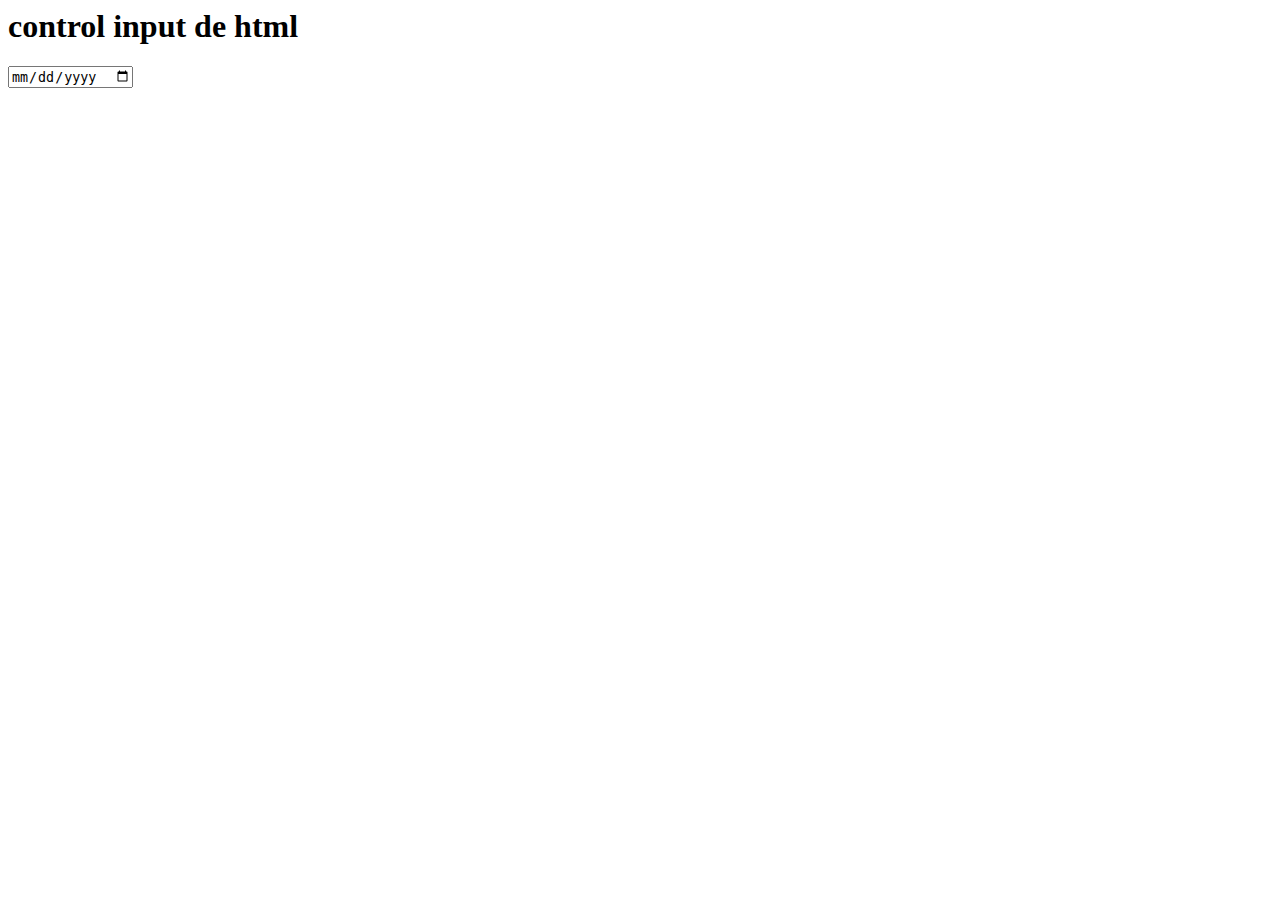
<file: parcial/html10 formulario input.html>
<html lang="es">
<head>      
  <meta charset="UTF-8">
     <title>contol input</title>
</head>
<body>
    <h1>control input de html</h1>
    <input type="date" name="fecha" id="fecha">  
</body>
</html>
</file>
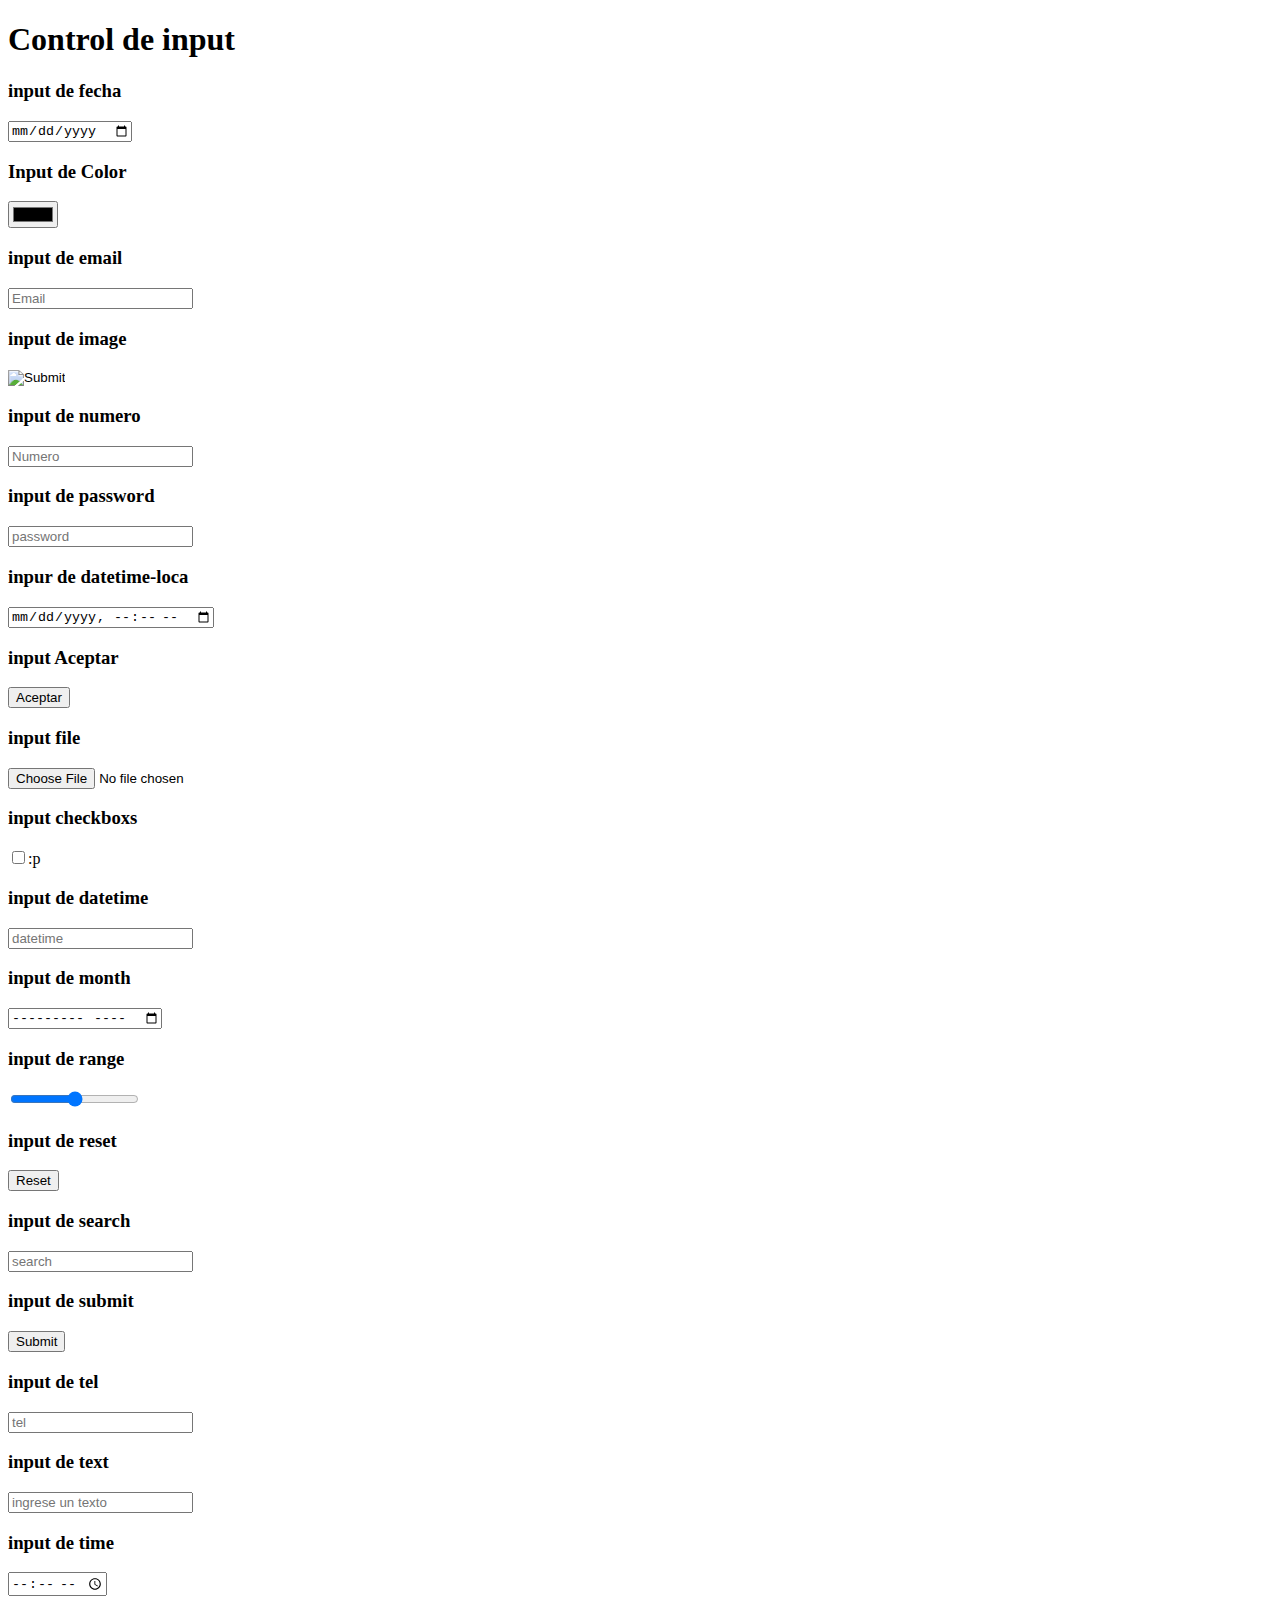
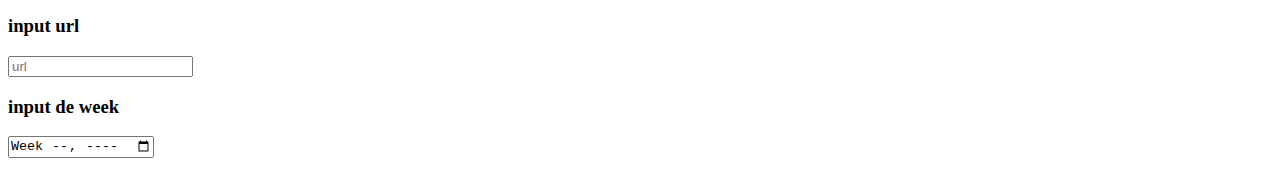
<file: parcial/html10.html>
<!DOCTYPE html>
<html lang="en">
<head>
    <meta charset="UTF-8">
    <title>atributos input</title>
</head>
 <h1>Control de input</h1>
   <h3>input de fecha</h3>
    <input type="date" name="fecha" id="fecha">
    <br>
    
    
    <h3> Input de Color</h3>
    <input type="color" name="red" id="black">
    <br>
    <h3>input de email</h3>
    <input type="email" placeholder="Email">
    <br>
    <h3>input de image</h3>
    <input type="image"  >
    <br>
    <h3>input de numero</h3>
    <input type="number" placeholder="Numero">
    <br>
    <h3>input de password</h3>
    <input type="password" placeholder="password">
    <br>
    <h3>inpur de datetime-loca </h3>
   <input type="datetime-local">
   <h3> input Aceptar</h3>
   <input type="button" value="Aceptar">
   <h3>input file</h3>
   <input type="file">
   <h3>input checkboxs</h3>
 <label > <input type="checkbox" name="chk:p" id="chk:p">:p</label>
   <h3>input de datetime</h3>
   <input type="datetime" placeholder="datetime">
   <h3> input de month</h3> 
    <input type="month">
    <h3>input de range</h3>
    <input type="range">
    <h3>input de reset</h3>
    <input type="reset">
    <h3>input de search</h3>
    <input type="search" placeholder="search">
    <h3>input de submit</h3>
    <input type="submit">
    <h3>input de tel</h3>
    <input type="tel" placeholder="tel">
<h3>input de text</h3>
  <input type="text" placeholder="ingrese un texto">

  <h3>input de time</h3>
  <input type="time">
  <h3>input url</h3>
<input type="url" placeholder="url">
     <h3>input de week</h3>
     <input type="week">
     <h3></h3>

</body>
</html>
</file>
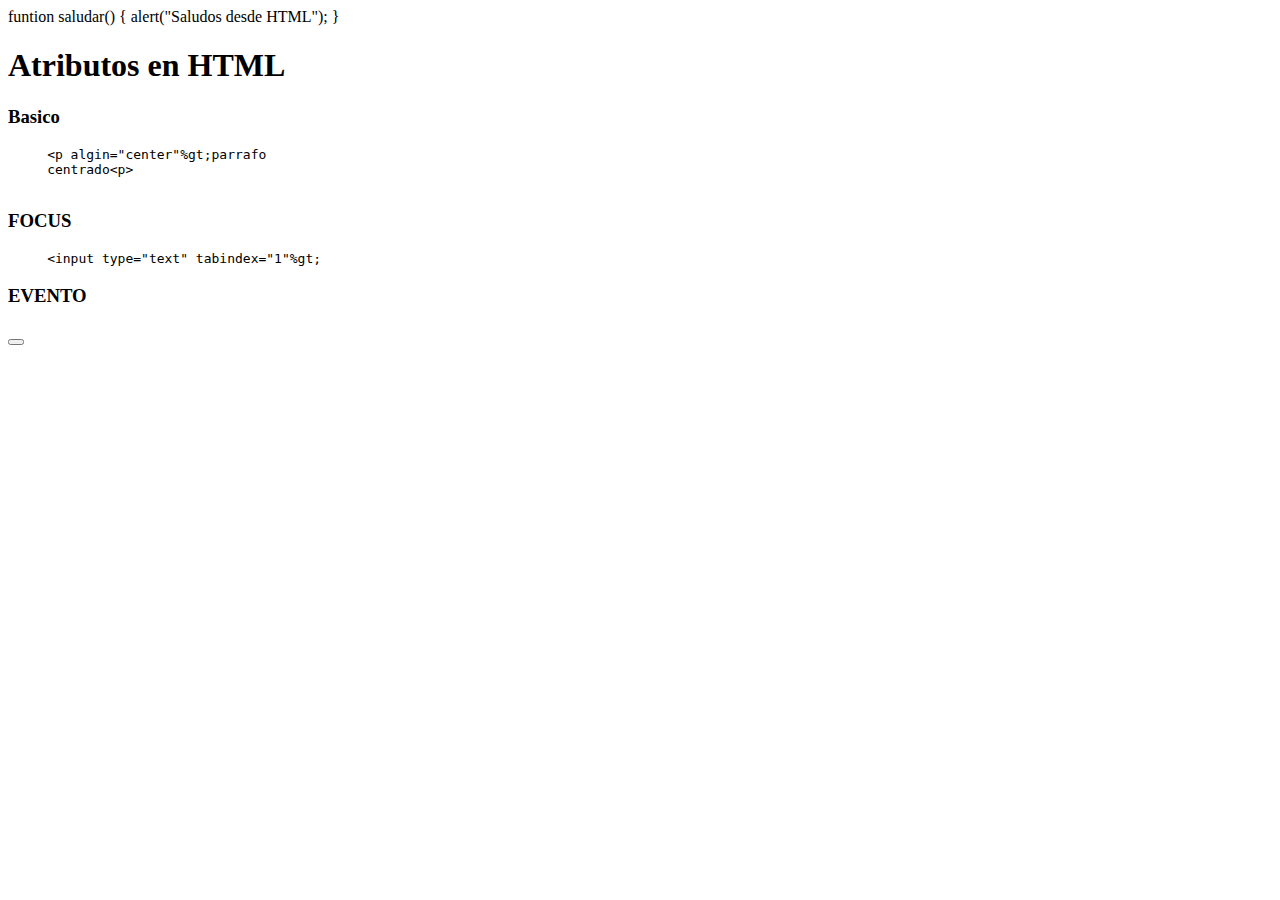
<file: parcial/html2.html>
<!DOCTYPE html>
<html lang="es">
<head>
  <meta charset="UTF-8">
     <meta charset pagina en HTML</title>
<scipt>
funtion saludar() {
    alert("Saludos desde HTML");
}
</script>  
</head>
<body>
   <h1>Atributos en HTML</h1>
   <h3>Basico</h3>
<pre>
     &lt;p algin="center"%gt;parrafo
     centrado&lt;p&gt;
   </pre>
<h3>FOCUS</h3>
<pre>
     &lt;input type="text" tabindex="1"%gt;
</pre>
<h3>EVENTO<h3>
<button onclick="saludar()"</button>
   </pre>
</body>
</html>
</file>
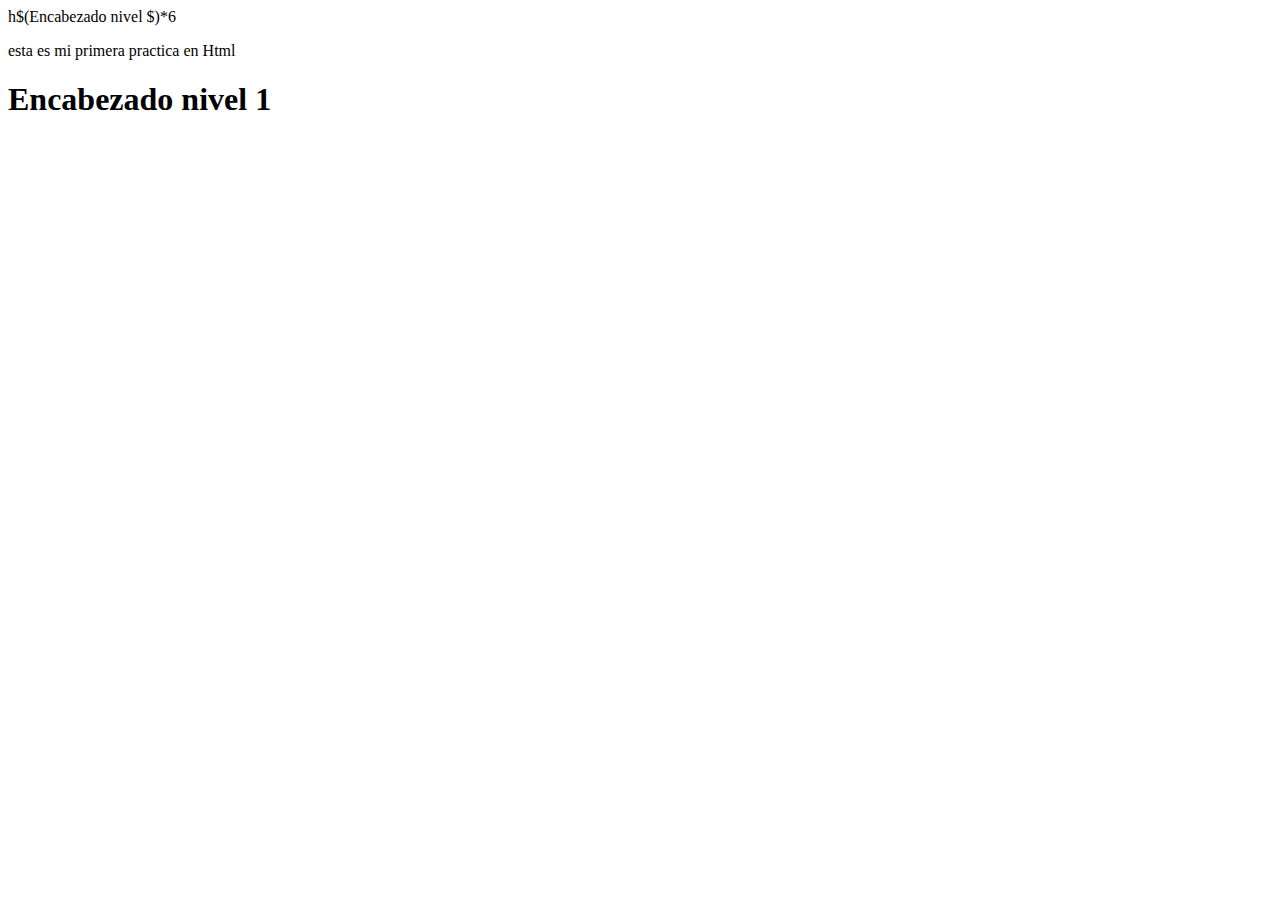
<file: parcial/html3.html>
<!DOCTYPE html>
<html lang="es">
<head>
     <meta charset pagina en HTML>
     <title> hola</title>
</head>
<body>
   h$(Encabezado nivel $)*6
<p> esta es mi primera practica en Html</p>
<h1>Encabezado nivel 1</h1>
</file>
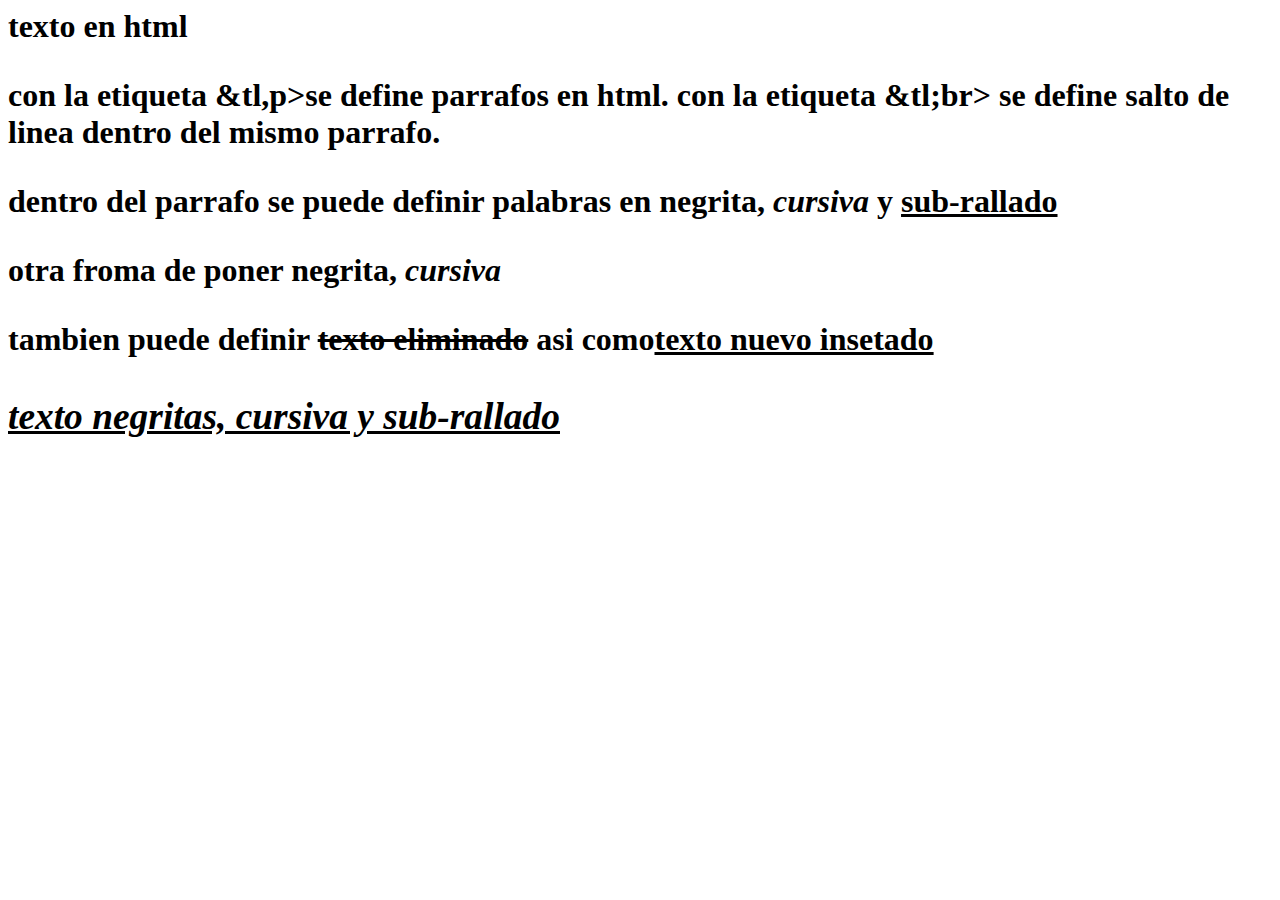
<file: parcial/html4.html>
<DOCTYPE html>
<html lang="es">
<head>      
  <meta charset="UTF-8">
     <title> textos en html</title>
</head>
<body>
      <h1>texto en html<h1>
      <p>con la etiqueta &tl,p&gt;se define parrafos en html. con la etiqueta &tl;br&gt; se define salto de linea <b> dentro del mismo parrafo.</p>
      <!-------comentario--------->
      <p> dentro del parrafo se puede definir palabras en <b>negrita</b>, <i>cursiva</i> y <u>sub-rallado</u></p>
      <p>otra froma de poner
      <strong>negrita</strong>, <em>cursiva</em></p>
      <p>tambien puede definir <del>texto eliminado</del> asi como<ins>texto nuevo insetado</p>
      <h3><i><u> texto negritas, cursiva y sub-rallado</u></i></h3>
      </body>
      </html>
</file>
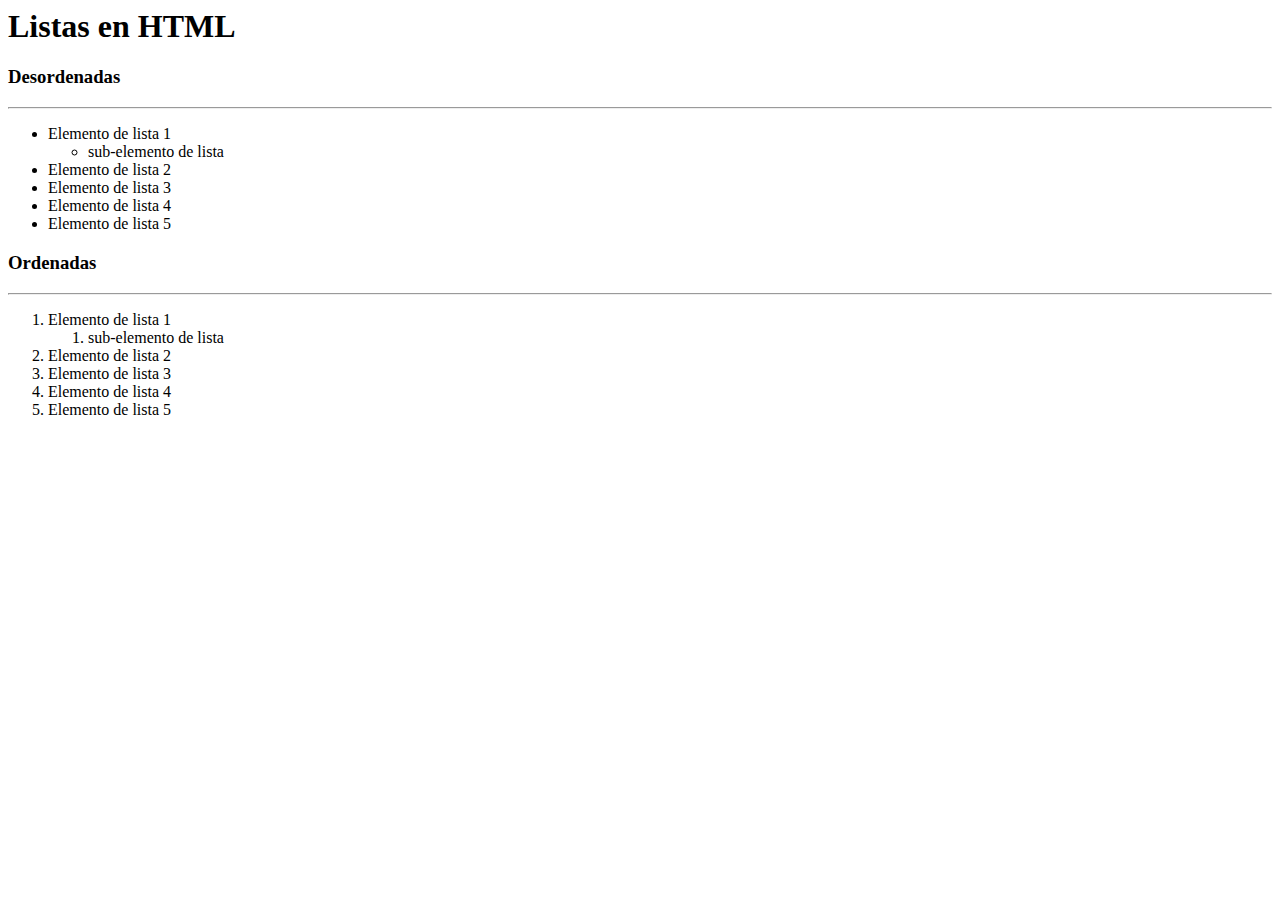
<file: parcial/html5.html>
<html lang="es">
<head>      
  <meta charset="UTF-8">
     <title> textos en html</title>
</head>
<body>
     <h1>Listas en HTML</h1>
     <!----------------Desordenada------------------->
     <h3>Desordenadas</h3>
     <hr>
     <ul>       
         <li>
             Elemento de lista 1
        <ul>
             <li>sub-elemento de lista</li>
             </ul>     
         
         </li>
         <li>Elemento de lista 2</li>
         <li>Elemento de lista 3</li>
         <li>Elemento de lista 4</li>
         <li>Elemento de lista 5</li>
         </ul>
     <!-------------------/desordenadas-------------->
     <!-------------------Ordenadas------------------>
     <h3>Ordenadas</h3>
     <hr>
      <ol>       
         <li>
             Elemento de lista 1
        <ol>
             <li>sub-elemento de lista</li>
             </ol>     
         
         </li>
         <li>Elemento de lista 2</li>
         <li>Elemento de lista 3</li>
         <li>Elemento de lista 4</li>
         <li>Elemento de lista 5</li>
         </ol>
     
     <!------------------Ordenadas------------------->

</body>
</html>
</file>
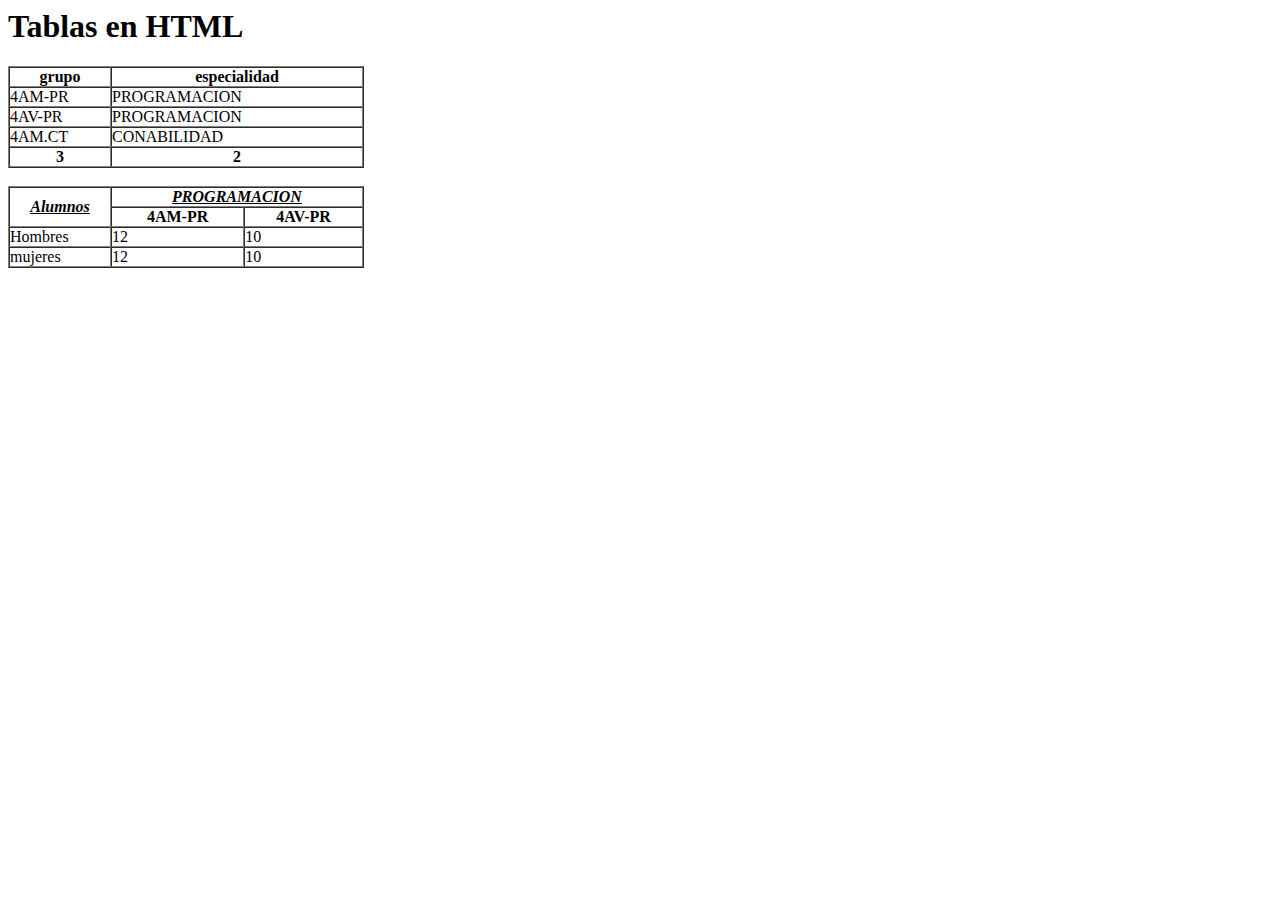
<file: parcial/html6 tablas.html>
<html lang="es">
<head>      
  <meta charset="UTF-8">
     <title> textos en html</title>
</head>
<body>
     <h1>Tablas en HTML</h1>
     <table border="1" cellpadding="0" cellspacing="0">
           <thead>
                <tr>
                <th width="100">grupo</th>
                <th width="250">especialidad</th>
                </tr>
           </thead>
           <tbody>
                <tr>
                   <td>4AM-PR</td>
                   <td>PROGRAMACION</td>
                   </tr>
               <tr>
                   <td>4AV-PR</td>
                   <td>PROGRAMACION</td>
                   </tr>
                <tr>
                    <td>4AM.CT</td>
                    <td>CONABILIDAD</td>
                    </tr>
           </tbody>
           <tfood>
                <tr>
                    <th>3</th>
                    <th>2</th>
                </tr>    
           </tfood>

         <table border="1" cellpadding="0" cellspacing="0">
    <br>
             <thead>
       <tr>
        <th rowspan ="2" width = "100"  ><i><u>Alumnos</u></i></th>
        <th colspan="2" width = "250"><i><u>PROGRAMACION</u></i> </th>
        </tr>
        <tr>
           <th>4AM-PR</th>
           <th>4AV-PR</th>
        </tr>
    </thead>     
        <tbody>
            <tr>
                <td>Hombres</td>
                <td algin="center">12</td>
                <td algin="center">10</td>
            </tr>
             <tr>
                <td>mujeres</td>
                <td algin="center">12</td>
                <td algin="center">10</td>
            </tr>
    </tbody>
         </table>
         
         </body>
</html>
</file>
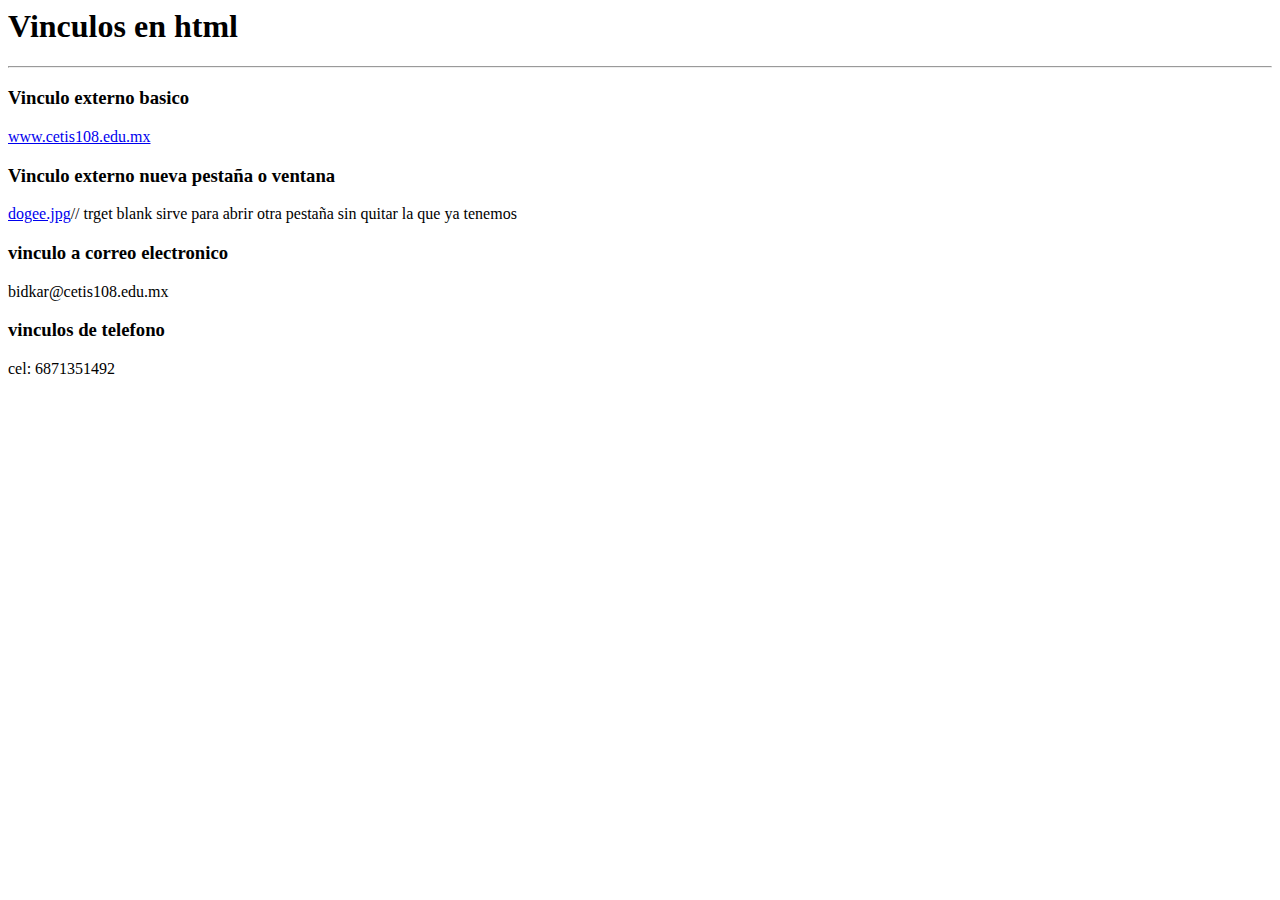
<file: parcial/html7.html>
<html lang="es">
<head>      
  <meta charset="UTF-8">
     <title>Vinculos en html</title>
</head>
<body>
    <h1>Vinculos en html</h1>
    <hr>
<h3>Vinculo externo basico</h3>
<a href="http://www.cetis108.edu.mx">www.cetis108.edu.mx</a>
<h3>Vinculo externo nueva pestaña o ventana</h3>
<a href="dogee.jpg" target="_blank">dogee.jpg</a>// trget blank sirve para abrir otra pestaña sin quitar la que ya tenemos
<h3>vinculo a correo electronico</h3>
<a herf="mailto:bidkar@cetis108.edu.mx">bidkar@cetis108.edu.mx</a>
<h3>vinculos de telefono</h3>
<a herf="tel:6871351492">cel: 6871351492</a>
</body>
</html>
</file>
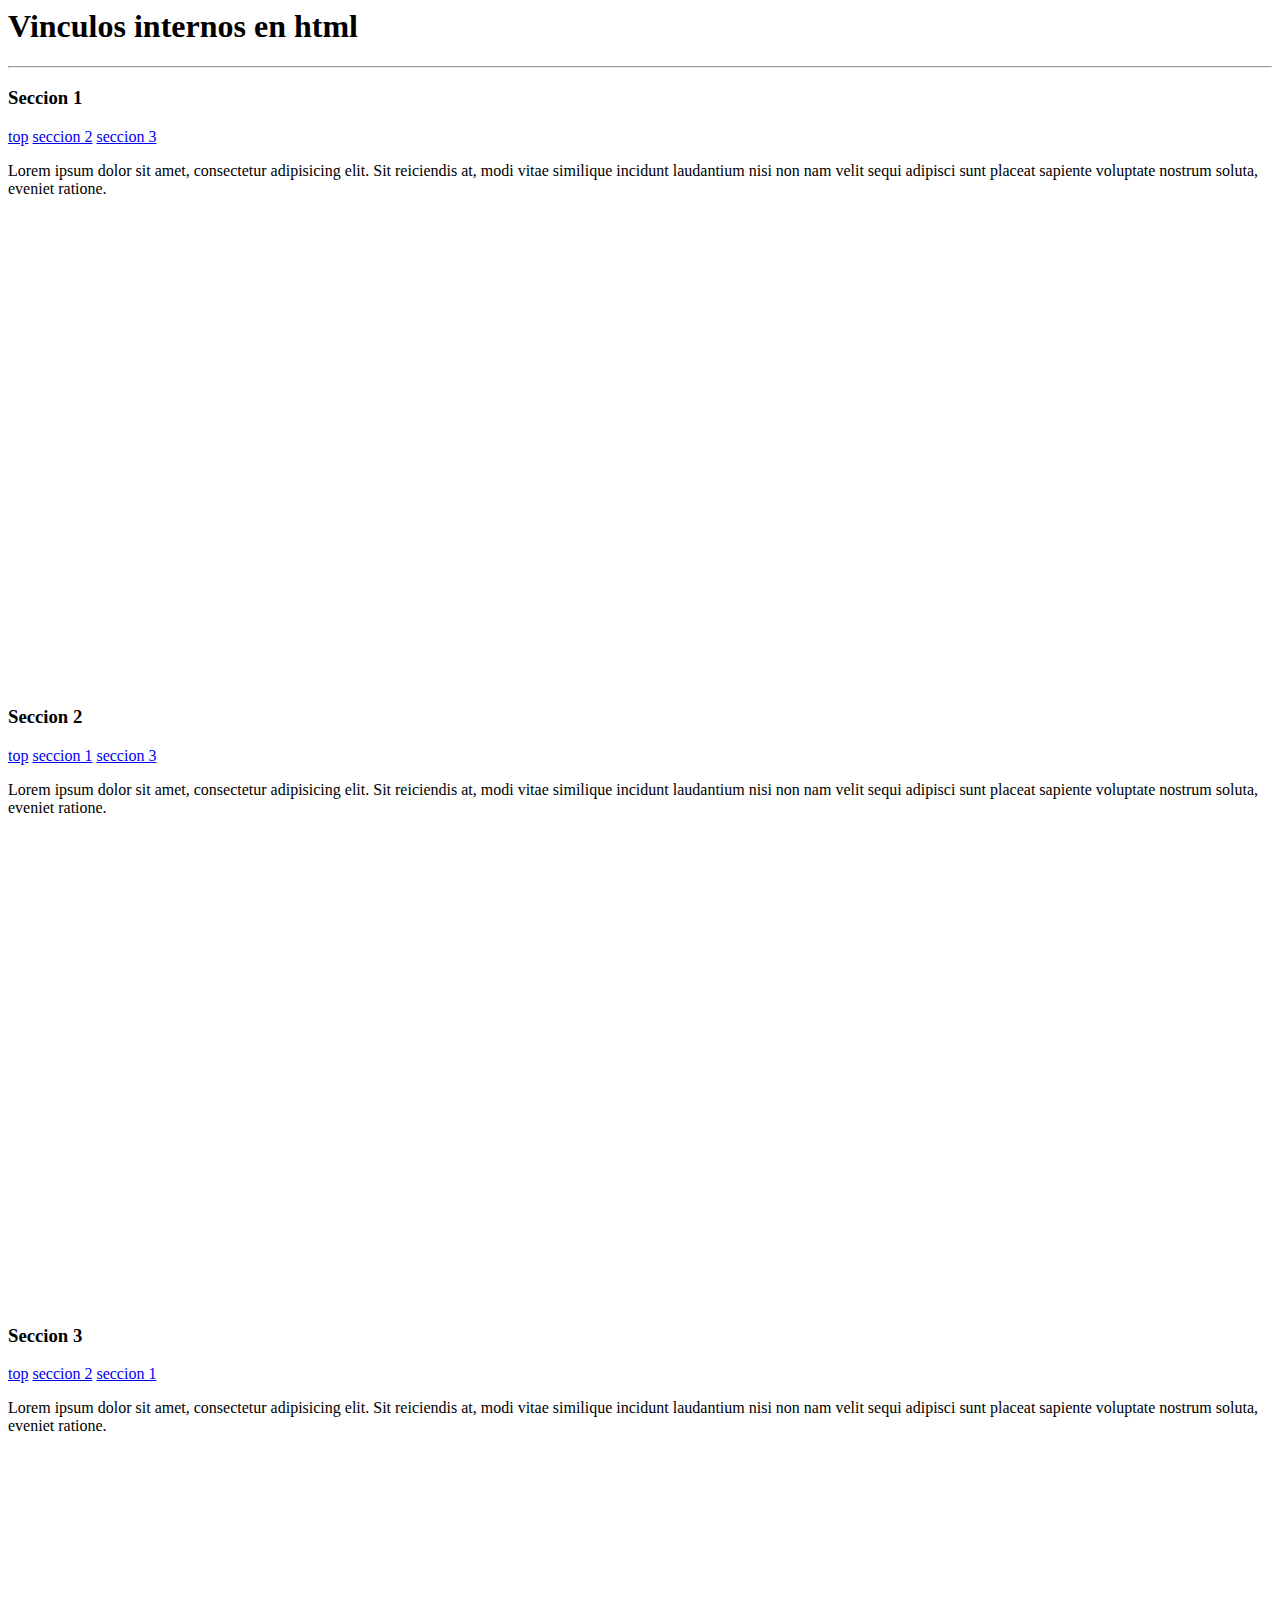
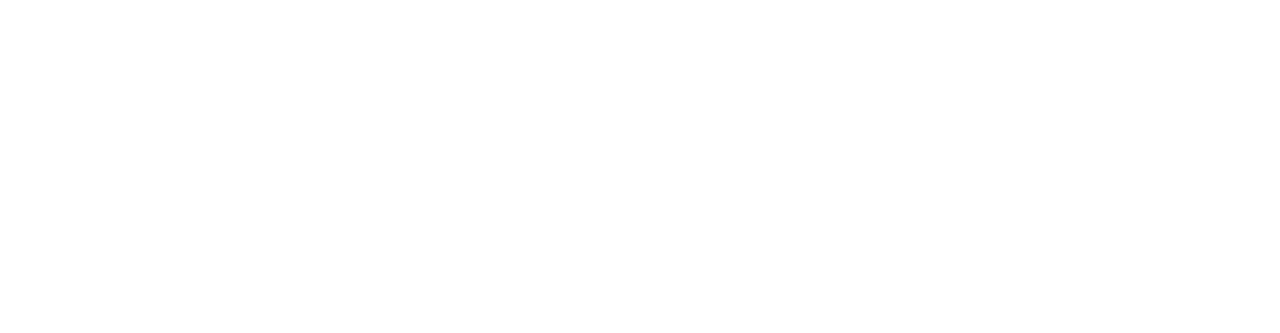
<file: parcial/html8.html>
<html lang="es">
<head>      
  <meta charset="UTF-8">
     <title>Vinculos en html</title>
</head>
<body>
<a name="top"></a>
 <h1>Vinculos internos en html</h1>
 <hr>
 <section style="height:600px;">
     <a name="seccion 1"></a>
     <h3>Seccion 1</h3>
        <a href="#top">top</a>
     <a href="#seccion 2">seccion 2</a>
     <a href="#seccion 3">seccion 3</a>
     <p>Lorem ipsum dolor sit amet, consectetur adipisicing elit. Sit reiciendis at, modi vitae similique incidunt laudantium nisi non nam velit sequi adipisci sunt placeat sapiente voluptate nostrum soluta, eveniet ratione.</p>
 </section>   
 <section style="height:600px;">
    <a name="seccion 2"></a>
      <h3>Seccion 2</h3>
        <a href="#top">top</a>
       <a href="#seccion 1">seccion 1</a>
      <a href="#seccion 3">seccion 3</a>
     <p>Lorem ipsum dolor sit amet, consectetur adipisicing elit. Sit reiciendis at, modi vitae similique incidunt laudantium nisi non nam velit sequi adipisci sunt placeat sapiente voluptate nostrum soluta, eveniet ratione.</p>
 </section>   
 <section style="height:600px;">
     <a name="seccion 3"></a>
     <h3>Seccion 3</h3>
      <a href="#top">top</a>
     <a href="#seccion 2">seccion 2</a>
     <a href="#seccion 1">seccion 1</a>
     <p>Lorem ipsum dolor sit amet, consectetur adipisicing elit. Sit reiciendis at, modi vitae similique incidunt laudantium nisi non nam velit sequi adipisci sunt placeat sapiente voluptate nostrum soluta, eveniet ratione.</p>
 </section>   
</body>
</html>
</file>
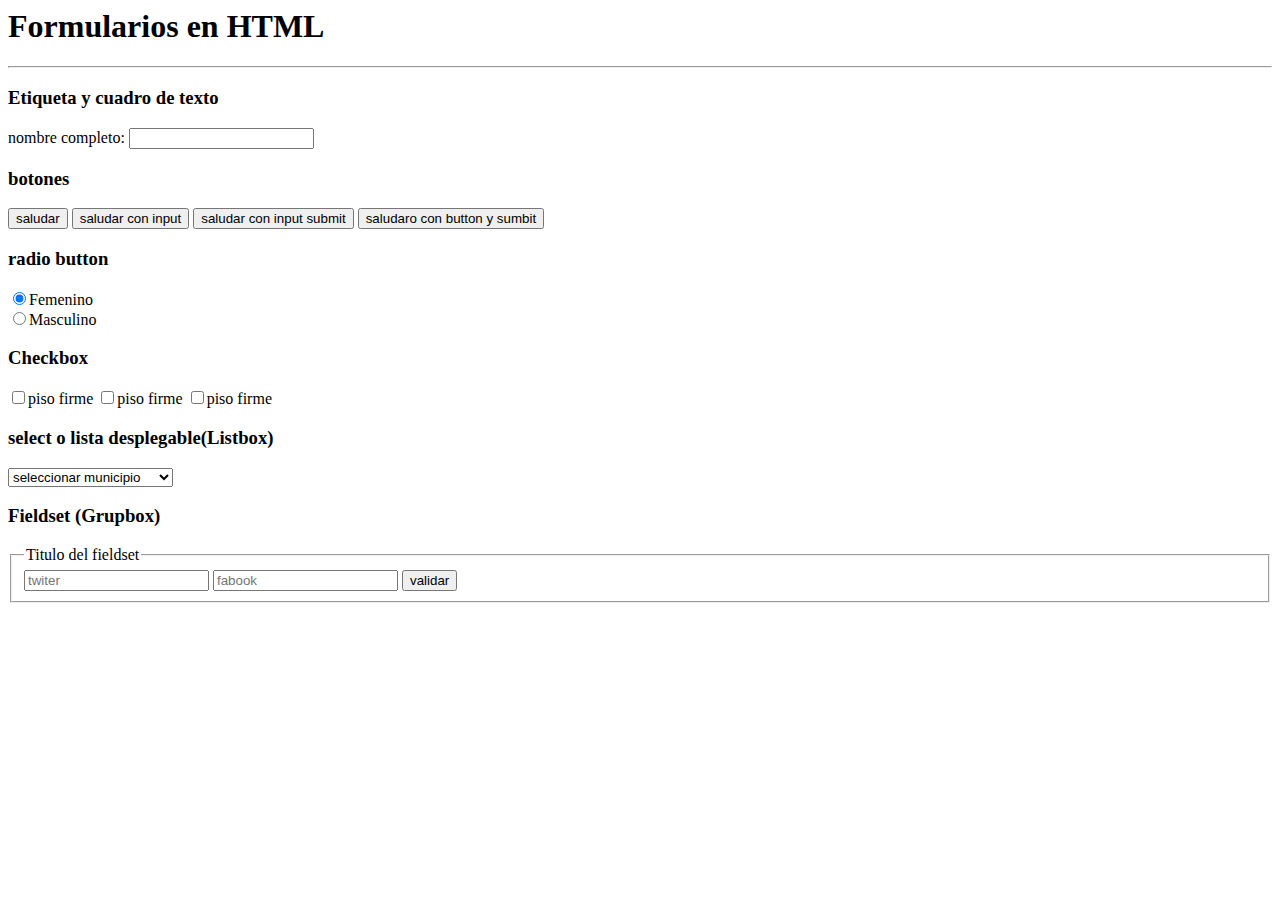
<file: parcial/html9.html>
<html lang="es">
<head>      
  <meta charset="UTF-8">
     <title>Formularios en html</title>
</head>
<body>
   <h1>Formularios en HTML</h1>
   <hr>
   <h3>Etiqueta y cuadro de texto</h3>
   <label>nombre completo:</label>
   <input type="text" name="txtNombre" id="txtNombre">
   <h3>botones</h3>
   <button>saludar</button>
   <input type="button" value="saludar con input">
   <input type="submit" value="saludar con input submit">
   <button type="submit">saludaro con button y sumbit</button>
   <h3>radio button</h3>
   <label><input type="radio" name="rbGenero" id="rbFemenino" checked>Femenino</label>
   <br>
   <label><input type="radio" name="rbGenero" id="rbMasculino">Masculino</label>
   <h3>Checkbox</h3>
    <label><input type="checkbox" name="chkPiso" id="chkPiso">piso firme</label>
    <label><input type="checkbox" name="chklavadora" id="chklavadora">piso firme</label>
    <label><input type="checkbox" name="chkDvd" id="chkDvd">piso firme</label>
    <h3>select o lista desplegable(Listbox)</h3>
    <select name="municipio" id="municipio">
        <optgroup label="sinaloa">
        <option value="0" selected>seleccionar municipio</option>
        <option value="1">Ahome</option> 
        <option value="6">culiacan</option>   
        <option value="11">guasave</option> 
        </optgroup>
        <optgroup label="sonora">
        <option value="1">hermocillo</option>    
        </optgroup>
    </select>     
    <h3>Fieldset (Grupbox)</h3>
        <fieldset>
        <legend>Titulo del fieldset</legend>  
        <input type="text" placeholder="twiter">
        <input type="text" placeholder="fabook">
        <button>validar</button>  
        </fieldset>    
         </body>
</html>
</file>
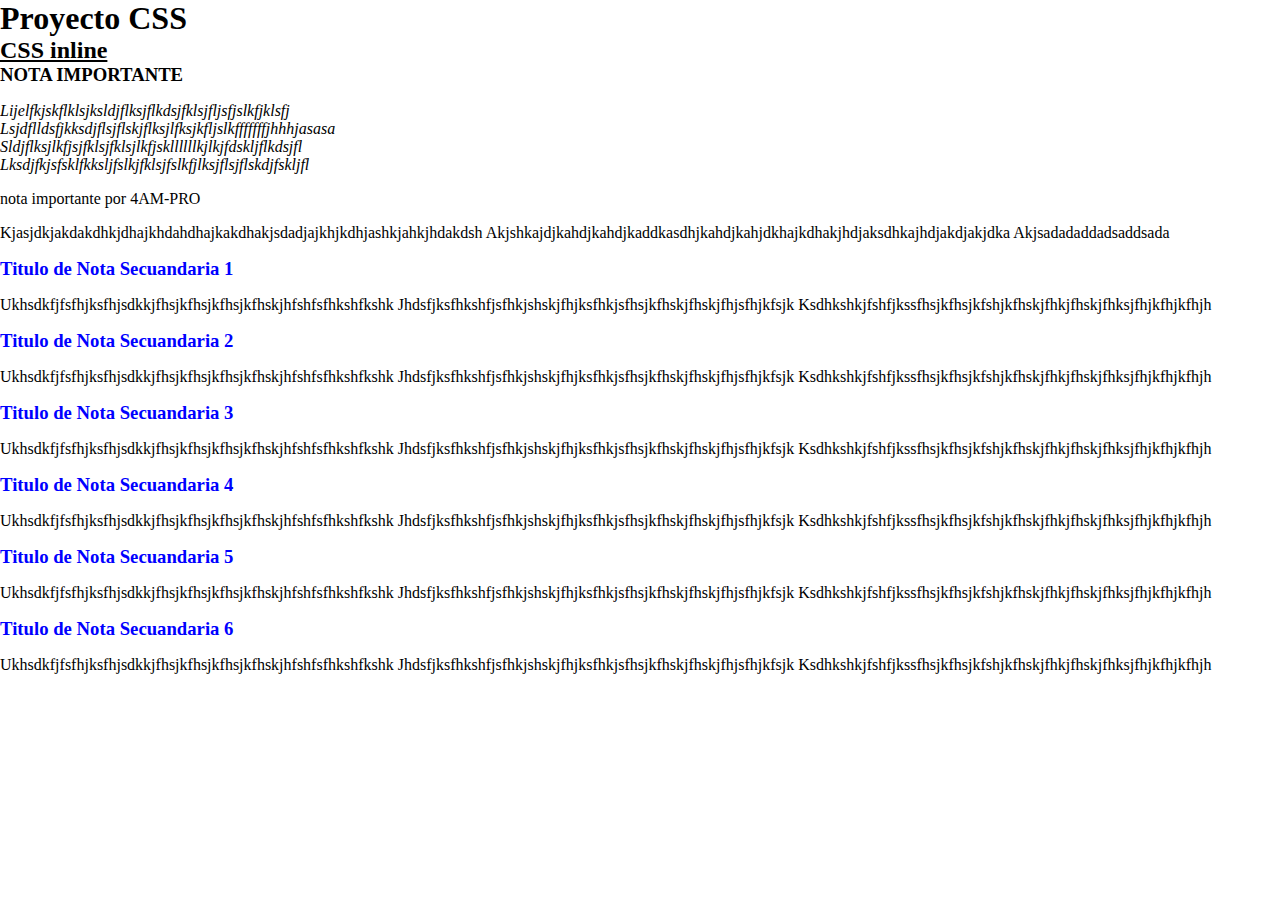
<file: parsial2/reglascss.html>
<!DOCTYPE html>
<html lang="es">
<head>
     <title>Proyecto CSS</title>
     <meta charset="utf-8">
     <style>
         /* Reglas */
         /* De etiqueta */
         body,h1,h2,h3,h4,h5,h6
         {
             margin: 0;
             padding: 0;
         }
         p 
         {
             text-align: justify;
             text-transform: capitalize;
         }
         /* De Tipo ID*/
         #nota-importante
         {
             width: 400px;
         }
         #nota-importante p {
             font-style: italic;
            
         }
          
         #notas-secuandarias h3 {
            color:blue;
         }
         
         /* DE TIPO CLASE*/
         .texto-azul{
             color:rgb(255,20);
         }
    </style>
</head>    
<body>
    <h1>Proyecto CSS</h1>
    <h2 style="text-decoration:underline;">CSS inline</h2>
    <section id="nota-importante">
        <article>
            <header>
                <h3 class="texto-azul">NOTA IMPORTANTE</h3>
            </header>
            <p>lijelfkjskflklsjksldjflksjflkdsjfklsjfljsfjslkfjklsfj
            lsjdflldsfjkksdjflsjflskjflksjlfksjkfljslkfffffffjhhhjasasa
            sldjflksjlkfjsjfklsjfklsjlkfjskllllllkjlkjfdskljflkdsjfl
            lksdjfkjsfsklfkksljfslkjfklsjfslkfjlksjflsjflskdjfskljfl
            </p>
            <footer>
                nota importante por 4AM-PRO
            </footer>
        </article>
    </section>  
    <p>kjasjdkjakdakdhkjdhajkhdahdhajkakdhakjsdadjajkhjkdhjashkjahkjhdakdsh
    akjshkajdjkahdjkahdjkaddkasdhjkahdjkahjdkhajkdhakjhdjaksdhkajhdjakdjakjdka
    akjsadadaddadsaddsada
    </p>
    <section id="notas-secuandarias">
        <article>
            <header>
                <h3 id="texto-azul">Titulo de Nota Secuandaria 1 </h3>
            </header>
            <p>ukhsdkfjfsfhjksfhjsdkkjfhsjkfhsjkfhsjkfhskjhfshfsfhkshfkshk
            jhdsfjksfhkshfjsfhkjshskjfhjksfhkjsfhsjkfhskjfhskjfhjsfhjkfsjk
            ksdhkshkjfshfjkssfhsjkfhsjkfshjkfhskjfhkjfhskjfhksjfhjkfhjkfhjh</p>
        </article>
    </section>
    <section id="notas-secuandarias">
        <article>
            <header>
                <h3 id="texto-azul">Titulo de Nota Secuandaria 2</h3>
            </header>
            <p>ukhsdkfjfsfhjksfhjsdkkjfhsjkfhsjkfhsjkfhskjhfshfsfhkshfkshk
            jhdsfjksfhkshfjsfhkjshskjfhjksfhkjsfhsjkfhskjfhskjfhjsfhjkfsjk
            ksdhkshkjfshfjkssfhsjkfhsjkfshjkfhskjfhkjfhskjfhksjfhjkfhjkfhjh</p>
        </article>
    </section>
    <section id="notas-secuandarias">
        <article>
            <header>
                <h3 v>Titulo de Nota Secuandaria 3</h3>
            </header>
            <p>ukhsdkfjfsfhjksfhjsdkkjfhsjkfhsjkfhsjkfhskjhfshfsfhkshfkshk
            jhdsfjksfhkshfjsfhkjshskjfhjksfhkjsfhsjkfhskjfhskjfhjsfhjkfsjk
            ksdhkshkjfshfjkssfhsjkfhsjkfshjkfhskjfhkjfhskjfhksjfhjkfhjkfhjh</p>
        </article>
    </section>
    <section id="notas-secuandarias">
        <article>
            <header> 
                <h3 id="texto-azul">Titulo de Nota Secuandaria 4</h3>
            </header>
            <p>ukhsdkfjfsfhjksfhjsdkkjfhsjkfhsjkfhsjkfhskjhfshfsfhkshfkshk
            jhdsfjksfhkshfjsfhkjshskjfhjksfhkjsfhsjkfhskjfhskjfhjsfhjkfsjk
            ksdhkshkjfshfjkssfhsjkfhsjkfshjkfhskjfhkjfhskjfhksjfhjkfhjkfhjh</p>
        </article>
    </section>
    <section id="notas-secuandarias">
        <article>
            <header>
                <h3 id="texto-azul">Titulo de Nota Secuandaria 5</h3>
            </header>
            <p>ukhsdkfjfsfhjksfhjsdkkjfhsjkfhsjkfhsjkfhskjhfshfsfhkshfkshk
            jhdsfjksfhkshfjsfhkjshskjfhjksfhkjsfhsjkfhskjfhskjfhjsfhjkfsjk
            ksdhkshkjfshfjkssfhsjkfhsjkfshjkfhskjfhkjfhskjfhksjfhjkfhjkfhjh</p>
        </article>
    </section>
    <section id="notas-secuandarias">
        <article>
            <header>
                <h3 id="texto-azul">Titulo de Nota Secuandaria 6</h3>
            </header>
            <p>ukhsdkfjfsfhjksfhjsdkkjfhsjkfhsjkfhsjkfhskjhfshfsfhkshfkshk
            jhdsfjksfhkshfjsfhkjshskjfhjksfhkjsfhsjkfhskjfhskjfhjsfhjkfsjk
            ksdhkshkjfshfjkssfhsjkfhsjkfshjkfhskjfhkjfhskjfhksjfhjkfhjkfhjh</p>
        </article>
    </section>
    
</body>
</html>
</file>
